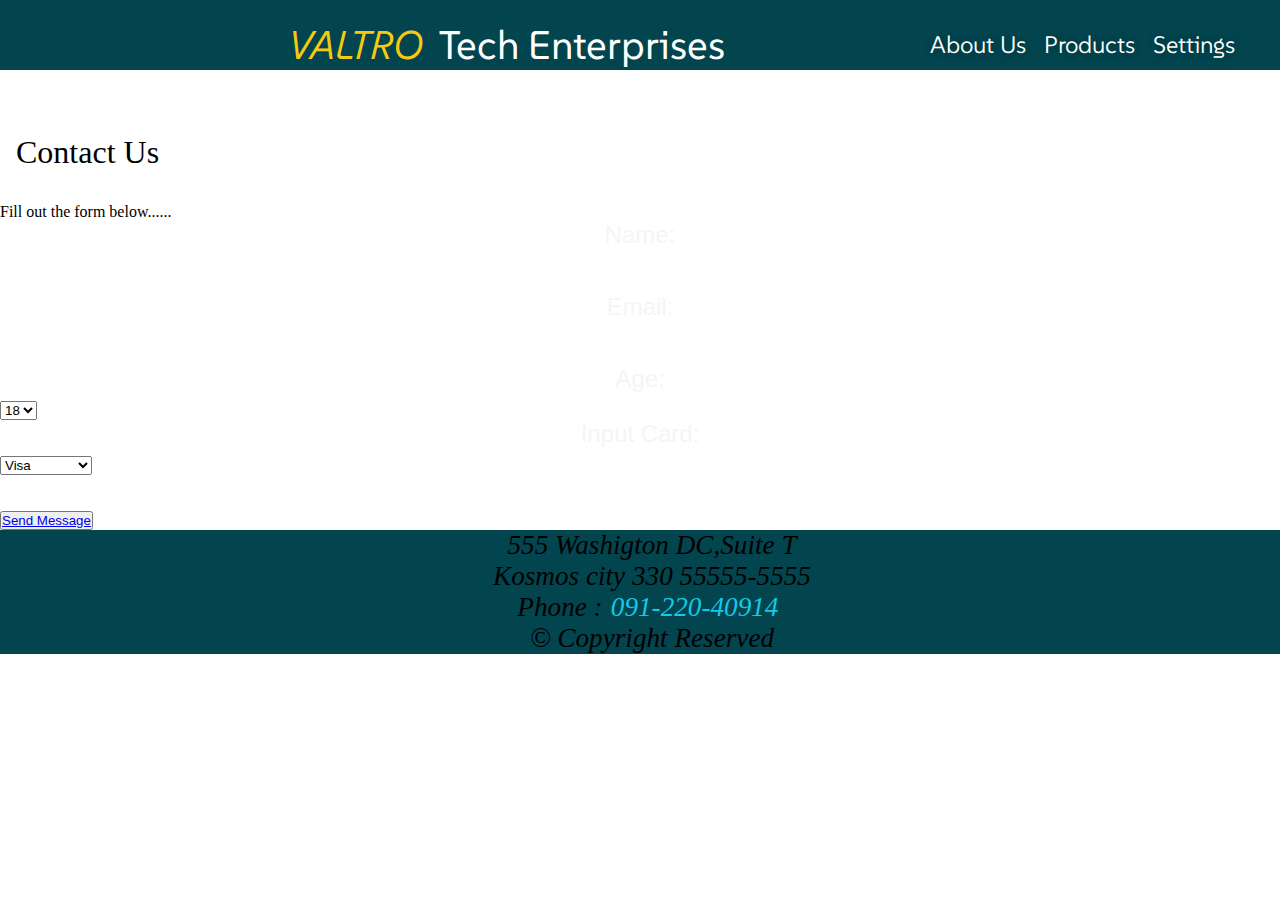
<file: contact.html>
<!DOCTYPE html>
<html lang="en">
<head>
    <meta charset="UTF-8">
    <meta name="viewport" content="width=device-width, initial-scale=1.0">
    <meta name="Website" content="The official Website of Valtrotech Industries">
    <meta name="Website" description="The Official Website Of Valtro Tech Industries">
    <link rel="stylesheet" href="https://cdnjs.cloudflare.com/ajax/libs/font-awesome/6.0.0-beta3/css/all.min.css" integrity="sha512-Fo3rlrZj/k7ujTnHg4CGR2D7kSs0v4LLanw2qksYuRlEzO+tcaEPQogQ0KaoGN26/zrn20ImR1DfuLWnOo7aBA==" crossorigin="anonymous" referrerpolicy="no-referrer" />
     <link rel="stylesheet" href="style.css">
     <link rel="shortcut icon" href="./images/4k-tech-8ud1fgpt22qs67c7.jpg" type="image/x-icon">
    <title> Contact Us @Valtro Techs inc.</title>
</head>
<body>
    <header>
       <h1 id="valtro"><span>VALTRO</span> Tech Enterprises</h1>
        <div class="sidebar">
            <ol>
                <li><a href="/Projects/index.html"><i class="fa fa-question-circle" aria-hidden="true"></i>About Us</a></li>
                <li><a href="/Projects/Products/index.html"><i class="far fa-address-book"></i>Products</a></li>
                <li><a href=""><i class="fas fa-cogs"></i>Settings</a></li>
            </0l>
        </div>
    </header>
    <main>
       <div class="cont-header">
        <h4> Contact Us  </h4>
        <p>Fill out the form below......</p>
       </div>
       <div class="cont">
        <form action="index.php" method="post" enctype="multipart/form-data">
            <label for="name"><h5>Name:</h5></label>
            <input type="text" id="name" placeholder="yourname" minlength="15" maxlength="50" required> <br><br>
            <label for="email"><h5>Email:</h5></label>
            <input type="email" placeholder="xyz@sample.com" required> <br><br>
          <div class="cont-option">
            <label for="age"><h5>Age:</h5></label>
            <select name="age" id="age">
             <option value="age">18</option>
             <option value="age">19</option>
             <option value="age">20</option>
             <option value="age">21</option>
             <option value="age">22</option>
             <option value="age">23</option>
             <option value="age">24</option>
            </select>
             <label for="Card"><h5>Input Card:</h5></label>
             <select name="Card" id="Card">
                 <option value="Card">Visa</option>
                 <option value="Card">MasterCard</option>
                 <option value="Card">Verve</option>
                 <option value="Card">Soundquick</option>
                 <option value="Card">Cardflow</option>
                 <option value="Card">DebitGo</option>
             </select> 
          </div>
       </div> <br><br>
        <button>
            <a href="mailto:izuobasomtochukwu@gmail.com">Send Message</a>
        </button>
       </form>

       <footer>
        <address>
         555 Washigton DC,Suite T <br>
         Kosmos city 330 55555-5555 <br>
         Phone :<a href="091-220-40914">091-220-40914</a> <br>
        <span> &copy; Copyright Reserved <time id="year"></time></span>
     </address>
     </footer>
    </main>
    </body>
    </html>
</file>
<file: style.css>
/* ||FONT IMPORTATION */
@import url('https://fonts.googleapis.com/css2?family=SUSE:wght@100..800&display=swap');

/*  ||BASIC RESET */
*{
    margin: 0;
    padding: 0;
    box-sizing: border-box;
}
html{
    scroll-behavior: smooth;
}
body{
    width: 100vw;
}
/* ||HEADER */
header{
    width: 100%;
    display: grid;
    grid-template-columns: auto auto;
    font-family: "SUSE", sans-serif;
    font-weight: 350;
    background-color: #02454E ;
}

header h1{
   margin-left: 7em;
    font-size: 2.5em;
    margin-top: 0.5em;
    white-space: nowrap;
    font-weight: 400;
    color: white;
}
header h1 span{
    font-weight: 350;
    padding: 0.5rem;
    font-style: oblique;
    color: #F6C913;
}
header h1 span:hover{
    background-color: rgba(0,0,0,0.3);
}

ol{
    list-style: none;
    display: flex;
    gap: 0.5em;
    margin-left:10em;
}
ol li a{
    text-decoration: none;
  color: white;
    text-shadow: 0px 0px 10px rgba(0,0,0,0.3);
    display: block;
    margin-top: 1em;
    font-size: 1.5rem;
    padding: 0.2em;
}
ol li a i{
    width: 40px;
    text-align: center;
}
ol li:hover a{
    transition: 0.5s;
    transform: scale(1.2);
}

.slide{
    height: 100vh;
    width: 200px;
    position: absolute;
    background-color: #ffffff;
    transition: 0.5s ease;
    background-color: #02454E;
    transform: translateX(-200px);
}
h2{
    color:#F6C913;
    font-weight: 300;
    text-align: right;
    padding: 10px 0;
    padding-right: 30px;
    pointer-events: none;
}
ul li{
    list-style: none;
}
ul li a{
    color: #fff;
    text-shadow: 0px 0px 10px rgba(0,0,0,0.3);
    font-weight: 500;
    display:block;
    text-transform: capitalize;
    text-decoration: none;
    margin-top: 1em;
    transition: 0.2s ease-out;
    line-height: 3em;
    text-align: center;
}

ul li a:hover{
   transform: scale(1.5);
}

input{
    display: none;
    visibility: hidden;
  /*   -webkit-appearance: none; */
}
.toggle{
    position: relative;
    height: 30px;
    width: 30px;
    z-index: 1;
    cursor: pointer;
    border-radius: 2px;
    top: -20px;
    left: 15px;
    background-color:#fff;
    box-shadow: 0px 0px 10px rgba(0,0,0,0.3);
}
.toggle .common{
 position: absolute;
 height: 2px;
 width: 20px;
 background-color:#F6C913;
 border-radius: 50px;
 transition: 0.3 ease;
}
.toggle .top_line{
    top: 30%;
    left: 50%;
    transform: translate(-50%,-50%);
}
.toggle .middle_line{
    top: 50%;
    left: 50%;
    transform: translate(-50%,-50%);
}
.toggle .bottom_line{
    top: 70%;
    left: 50%;
    transform: translate(-50%,-50%);
}
input:checked ~ .toggle .top_line{
    left: 2px;
    top: 14px;
    width: 25px;
    transform: rotate(45deg);
}
input:checked ~ .toggle .bottom_line{
    left: 2px;
    top: 14px;
    width: 25px;
    transform: rotate(-45deg);
}
input:checked ~ .toggle .middle_line{
    opacity: 0;
    transform: translate(25px)
}
input:checked ~ .slide{
    transform: translateX(0);
    box-shadow: 0 0 15px rgba(0,0,0,0.5);
}


/* ||MAIN */
.tech img{
    width: 100%;
    height: 576px;
    margin-bottom: 2em;
}
.staff-header h3{
    font-weight: 300;
    font-size: 2rem;
    margin-left: 0.5em;
    font-family: "SUSE" sans-serif;
    text-shadow: 0px 0px 0px 10px rgba(0,0,0,0.3);
}
 .staff-images{
    display: grid;
    grid-template-columns: repeat(3,2fr);
   margin-left: 4em;
} 
.staff-images img{
    margin-left: 0.7em;
    border: 1px solid rgba(0,0,0,0.5);
    border-radius: 50%;
    margin-top: 0.5rem;
}
.staff-images h4,h5{
   font-size: 1.5rem;
   font-family: 'Segoe UI', Tahoma, Geneva, Verdana, sans-serif;
   font-weight: 350;
   margin-bottom: 0.5rem;
   color: whitesmoke;
   text-align: center;
}
.staff-images p{
    margin-left:1.5rem ;
    font-size: 1.5rem;
    color: whitesmoke;
    text-align: center;
}
.staff-images a{
   text-align: center;
    font-size: 1.5rem;
    display: block;
    text-decoration: none;
    padding: 0.5rem;
    color: #13CAE7;
}
.staff-images a:hover{
    color: #333;
    background-color: #ccc;
}
figure{
    border: 1px solid rgba(0,0,0,0.5);
    width: 78%;
    margin-left: 0.5rem;
    margin-bottom: 0.5em;
    background-color: #02454E ;
}
.about h3,h4{
    margin-top: 2em;
    font-weight: 300;
    font-size: 2rem;
    margin-left: 0.5em;
    font-family: "SUSE" sans-serif;
    text-shadow: 0px 0px 0px 10px rgba(0,0,0,0.3);
    margin-bottom: 1em;
}
.about p{
    margin-top: 2em;
    font-weight: 300;
    font-size: 1.5rem;
    margin-left: 0.5em;
    font-family: "SUSE" sans-serif;
    text-shadow: 0px 0px 0px 10px rgba(0,0,0,0.3);
    margin-bottom: 1em;
}

/* ||FOOTER */
footer{
    background-color: #02454E;
}
footer address{
    font-size: 1.7em;
    font-family: "Raleway";
    font-weight: 300;
    margin-left: 1.5rem;
    text-align: center;
}
footer address a{
    color: #13CAE7;
    text-decoration: none;
    padding: 0.3em;
}

/* ||QUERIES */

 @media screen and (max-width:992px) {
    header{
    width: 120%;
    display: grid;
    grid-template-columns: auto auto;
    font-family: "SUSE", sans-serif;
    font-weight: 350;
    background-color: #02454E ;
    }
    body{
        width: 100vw;
    }
    .sidebar ol{
        display: none;
    }
  .slide{
    height: 100vh;
    width: 200px;
    position: absolute;
    background-color: #ffffff;
    transition: 0.5s ease;
    background-color: #02454E;
    transform: translateX(-1000px);
  }
  .tech img{
   width: 120%;
    height: 576px;
    margin-bottom: 2em;
  }
  .staff-images{
   display: flex;
   flex-direction: column;
   width: 100%;
   gap: 1.5rem;
   margin-left: 7em;
} 
.staff-images h4,h5,p{
    font-size: 2rem;
    text-align: center;
}
.staff-images img{
    margin-left: 10.5em;
}
.about h3,h4{
    font-size: 2.5rem;
}
.about p{
    font-size: 2rem;
   margin-left: 5em;
   font-weight: bold;
}
footer{
    width: 120%;
}
}
/* 
 @media screen and (max-width:1200px) {
    header{
    width: 120%;
    display: grid;
    grid-template-columns: auto auto;
    font-family: "SUSE", sans-serif;
    font-weight: 350;
    background-color: #02454E ;
    }
    header > h1{
        text-align: center;
    }
    body{
        width: 100vw;
    }
    .sidebar ol{
        display: none;
    }
  .slide{
    height: 100vh;
    width: 200px;
    position: absolute;
    background-color: #ffffff;
    transition: 0.5s ease;
    background-color: #02454E;
    transform: translateX(-1000px);
  }
  .tech img{
   width: 120%;
    height: 576px;
    margin-bottom: 2em;
  }
  .staff-images{
   display: flex;
   flex-direction: column;
   width: 50%;
   gap: 1.5rem;
   margin-left: 25em;
} 
.staff-images h4,h5,p{
    text-align: center;
}
.staff-images img{
    margin-left: 5em;
}
.about h3,h4{
    font-size: 2.5rem;
}
.about p{
    font-size: 2rem;
   margin-left: 5em;
   font-weight: bold;
}
footer{
    width: 120%;
}
} */
</file>
